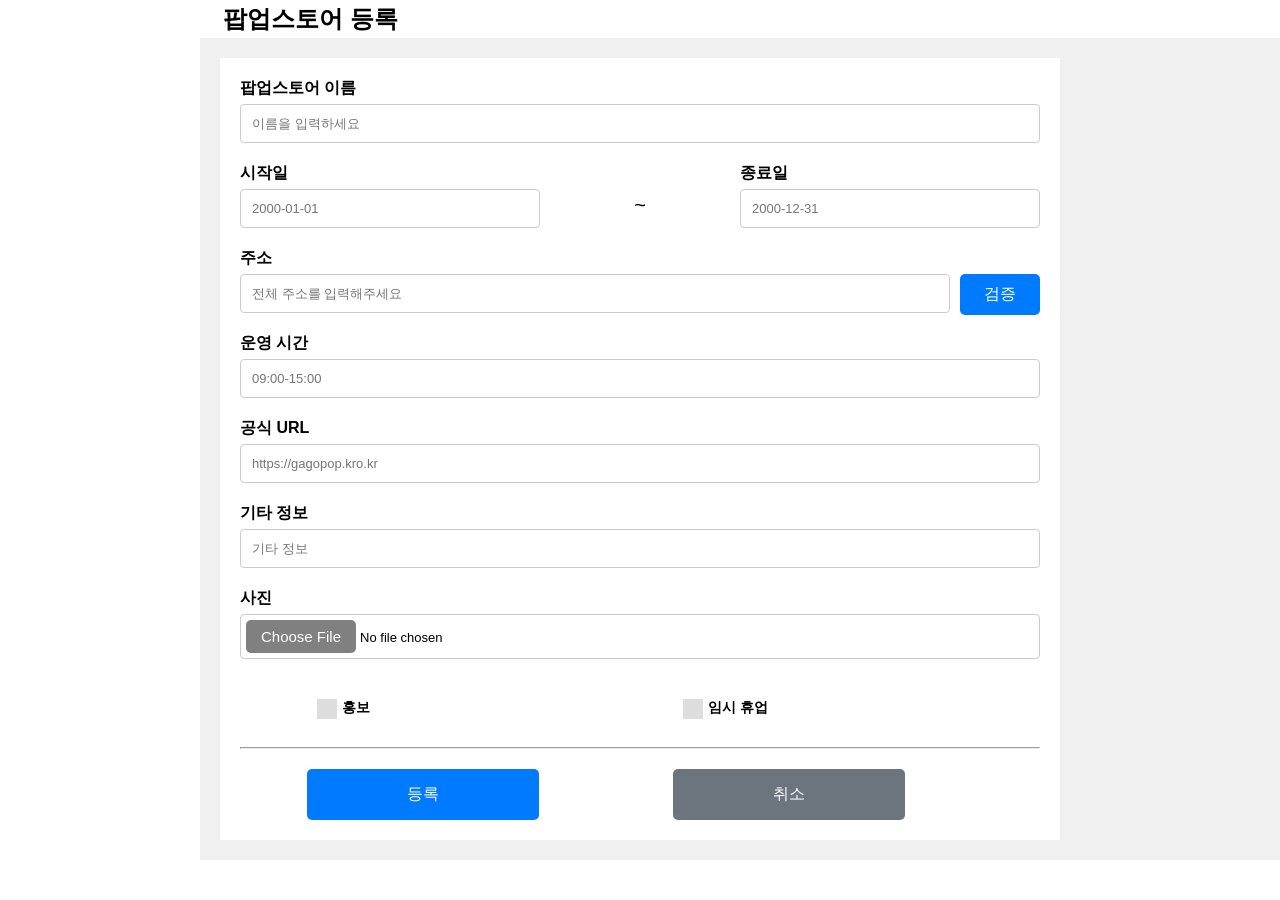
<file: src/main/resources/templates/admin/addForm.html>
<!DOCTYPE HTML>
<html xmlns:th="http://www.thymeleaf.org">
<head>
    <meta charset="utf-8">
    <link rel="stylesheet" th:href="@{/css/sidebar.css}" href="../../static/css/sidebar.css" />
    <link rel="stylesheet" th:href="@{/css/body.css}" href="../../static/css/body.css" />
    <link rel="stylesheet" href="https://fonts.googleapis.com/css2?family=Material+Symbols+Outlined:opsz,wght,FILL,GRAD@20..48,100..700,0..1,-50..200" />
</head>
<body>
<div th:replace="fragments/sidebar :: sidebar"></div>
<div class="body-content">
    <div th:replace="fragments/top-bar-content :: top-bar-content"></div>
    <div class="title">
        <h2>팝업스토어 등록</h2>
    </div>
    <div class="container">
        
        <div class="container-form">
            <!-- <h4 class="mb-3">팝업 스토어 정보 입력</h4> -->

            <form id="popupForm" action="popup-store.html" th:action method="post" onsubmit="return false;" enctype="multipart/form-data">
                <div>
                    <label for="name">팝업스토어 이름</label>
                    <input type="text" id="name" name="name" class="form-control" placeholder="이름을 입력하세요" >
                </div>
                <div>
                <div class="form-date">
                    <div class="start-date">
                        <label for="startDate">시작일</label>
                        <input type="text" id="startDate" name="startDateDisplay" class="form-control input-date" placeholder="2000-01-01"  >
                    </div>
                    <div class="continue">
                        ~
                    </div>
                    <div class="end-date">
                        <label for="endDate">종료일</label>
                        <input type="text" id="endDate" name="endDateDisplay" class="form-control input-date" placeholder="2000-12-31"  >
                    </div>
                </div>
                    <!-- Hidden inputs for adjusted dates -->
                    <input type="hidden" id="adjustedStartDate" name="startDate">
                    <input type="hidden" id="adjustedEndDate" name="endDate">


                    <div class="container-address">
                    <label for="address" class="address-label">주소</label>
                    <div class="input-group">
                        <input type="text" id="address" name="address" class="form-control input-address " placeholder="전체 주소를 입력해주세요">
                        <div class="input-group-append">
                            <button type="button" id="validateAddressBtn" class="btn btn-primary btn-valid">검증</button>
                            <button type="button" id="editAddressBtn" class="btn btn-secondary btn-edit" style="display: none;">수정</button>
                        </div>
                    </div>
                </div>
                <div>
                    <label for="operatingTime">운영 시간</label>
                    <input type="text" id="operatingTime" name="operatingTime" class="form-control" placeholder="09:00-15:00"   >
                </div>
                <div>
                    <label for="snsLink">공식 URL</label>
                    <input type="text" id="snsLink" name="snsLink" class="form-control" placeholder="https://gagopop.kro.kr"   >
                </div>
                <div>
                    <label for="info">기타 정보</label>
                    <input type="text" id="info" name="info" class="form-control" placeholder="기타 정보"   >
                </div>
                <div>
                    <label for="img"> 사진 </label>
                    <div class="input-file">
                        <input type="file"  name="img" class="form-control" id="img" aria-describedby="inputGroupFileAddon03" aria-label="Upload">
                    </div>
                </div>
                <div class="row">
                    <div class="col">
                        <div class="input-check">
                            <label for="isPromoted" class="chk_box">홍보
                                <input class="form-check-input" type="checkbox" value="true" id="isPromoted" name="isPromoted" >
                                <span class="on"></span>
                            </label>


                        </div>
                    </div>
                    <div class="col">
                        <div class="input-check">
                            <label for="isClosed" class="chk_box">임시 휴업
                                <input class="form-check-input" type="checkbox"  id="isClosed" name="isClosed" value="true" th:checked ="${isClosed}" >
                                <span class="on"></span>
                            </label>
                           

                        </div>
                    </div>
                </div>
                <hr class="my-4">
                <div class="row">
                    <div class="col">
                        <button id="send" class="w-100 btn btn-primary btn-lg" >등록</button>
                    </div>
                    <div class="col">
                        <button class="w-100 btn btn-secondary btn-lg"
                                onclick="location.href='popup-stores.html'"
                                th:onclick="|location.href='@{/admin/popup-stores}'|"
                                type="button">취소</button>
                    </div>
                </div>
            </form>
        </div>
    </div>
</div><!-- /container -->
</body>

<script>
    document.getElementById("validateAddressBtn").addEventListener("click", function () {
        var addressInput = document.getElementById('address');
        var address = addressInput.value.trim();

        var xhr = new XMLHttpRequest();
        xhr.open("POST", "/validate-address", true);
        xhr.setRequestHeader("Content-Type", "application/json;charset=UTF-8");
        xhr.onreadystatechange = function () {
            if (xhr.readyState === 4 && xhr.status === 200) {
                var response = JSON.parse(xhr.responseText);
                if (response.valid) {
                    addressInput.readOnly = true;
                    document.getElementById("editAddressBtn").style.display = 'inline';
                    document.getElementById("validateAddressBtn").style.display = 'none';
                    alert('주소가 정상적으로 검증되었습니다.');
                } else {
                    alert('주소가 잘못되었습니다. 다시 확인해주세요.');
                }
            }
        };
        xhr.send(JSON.stringify({ address: address }));
    });

    document.getElementById("editAddressBtn").addEventListener("click", function () {
        var addressInput = document.getElementById('address');
        addressInput.readOnly = false;
        this.style.display = 'none';
        document.getElementById("validateAddressBtn").style.display = 'inline';
    });

document.getElementById("send").addEventListener("click", function (event) {
    event.preventDefault();
    var form = document.getElementById('popupForm');
    var addressInput = document.getElementById('address');

    // Validate start date format
    var startDateInput = document.getElementById('startDate');
    var endDateInput = document.getElementById('endDate');
    if (!isValidDateFormat(startDateInput.value)) {
        alert('시작일의 형식이 올바르지 않습니다. yyyy-MM-dd 형식으로 입력해주세요.');
        return;
    }
    if (!isValidDateFormat(endDateInput.value)) {
        alert('종료일의 형식이 올바르지 않습니다. yyyy-MM-dd 형식으로 입력해주세요.');
        return;
    }

    if (addressInput.readOnly) {
        adjustDateTimes(); // Adjust the date times and submit the form
    } else {
        alert('주소를 검증해주세요.');
    }
});


    function isValidDateFormat(dateString) {
        var dateFormat = /^\d{4}-\d{2}-\d{2}$/;
        return dateFormat.test(dateString);
    }

    function adjustDateTimes() {
    var startDateInput = document.getElementById('startDate');
    var endDateInput = document.getElementById('endDate');
    var adjustedStartDateInput = document.getElementById('adjustedStartDate');
    var adjustedEndDateInput = document.getElementById('adjustedEndDate');

    var startDate = new Date(startDateInput.value);
    var endDate = new Date(endDateInput.value);

    // Set startDate to the start of the day
    startDate.setHours(0, 0, 0, 0);

    // Set endDate to the end of the day
    endDate.setHours(23, 59, 59, 999);

    // Format the dates back to yyyy-MM-dd'T'HH:mm:ss for LocalDateTime
    var startDateTime = startDate.toISOString().slice(0, 19);
    var endDateTime = endDate.toISOString().slice(0, 19);

    // Set the hidden input values
    adjustedStartDateInput.value = startDateTime;
    adjustedEndDateInput.value = endDateTime;

    // Submit the form
    document.getElementById('popupForm').submit();
}
</script>


</html>
</file>
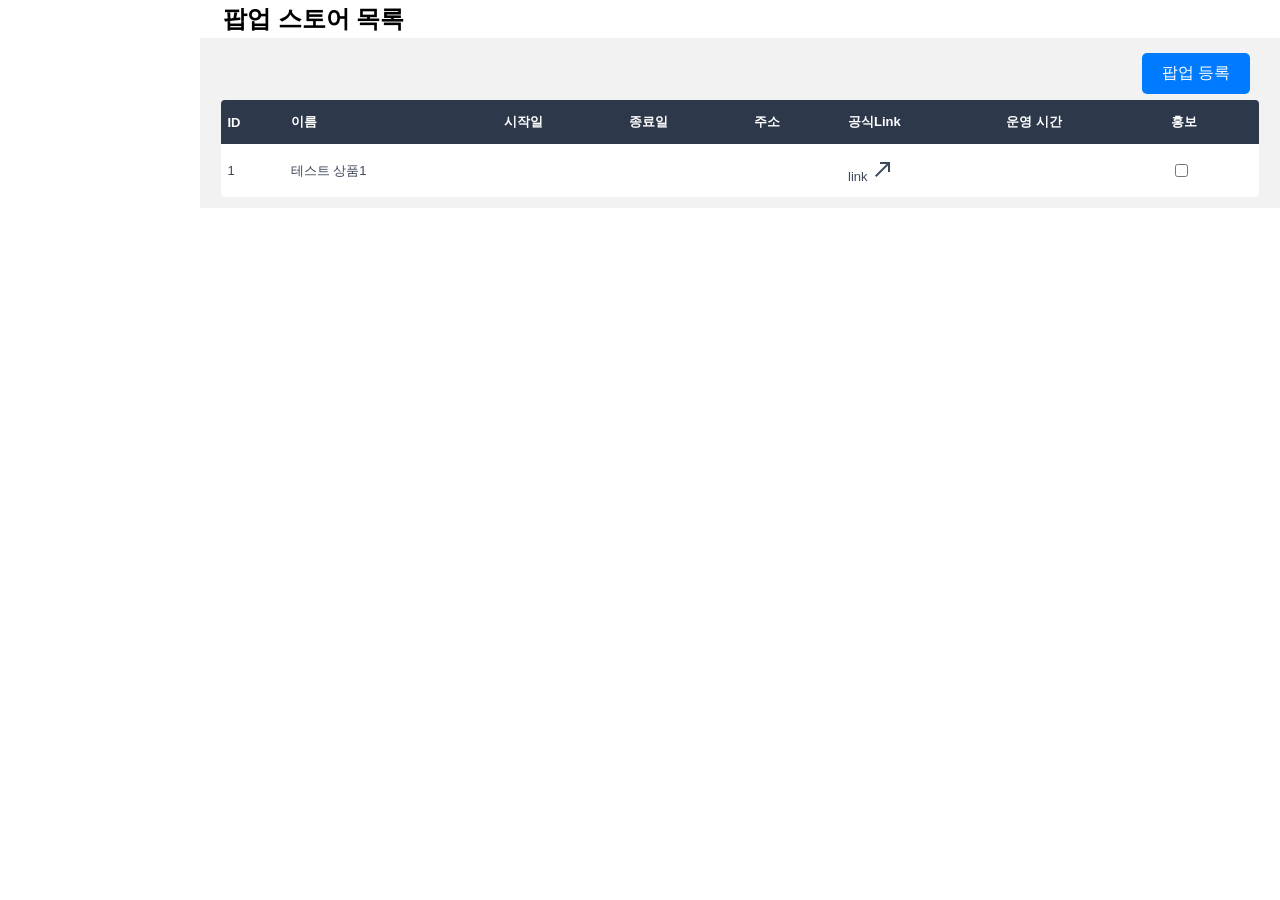
<file: src/main/resources/templates/admin/popup-stores.html>
<!DOCTYPE HTML>
<html xmlns:th="http://www.thymeleaf.org">
<head>
    <meta charset="utf-8">
    <link rel="stylesheet" th:href="@{/css/sidebar.css}" href="../../static/css/sidebar.css" />
    <link rel="stylesheet" th:href="@{/css/body.css}" href="../../static/css/body.css" />
    <link rel="stylesheet" href="https://fonts.googleapis.com/css2?family=Material+Symbols+Outlined:opsz,wght,FILL,GRAD@20..48,100..700,0..1,-50..200" />
</head>
<body>

<div th:replace="fragments/sidebar :: sidebar"></div>
<div class="body-content">
    <div th:replace="fragments/top-bar-content :: top-bar-content"></div>
    <div class="title">
        <h2>팝업 스토어 목록</h2>
    </div>

    <div class="container-popupstores">
        <div class="container-btn-list">
            <button class="btn btn-primary float-end"
                        onclick="location.href='addForm.html'"
                        th:onclick="|location.href = '@{/admin/popup/add}'|"
                        type="button">팝업 등록
            </button>
        </div>
        <div class="container-table">
            <table class="table">
                <thead>
                <tr>
                    <th>ID</th>
                    <th>이름</th>
                    <th>시작일</th>
                    <th>종료일</th>
                    <th>주소</th>
                    <th class="url">공식Link</th>
                    <th>운영 시간</th>
                    <th>홍보</th>
                </tr>
                </thead>
                <tbody>
                <tr th:each="popup : ${popupStores}">
                    <td><a class="btn-hover" href="popup-store.html" th:href="@{|/admin/popup/${popup.id}|}" th:text="${popup.id}">1</a></td>
                    <td><a class="btn-hover" href="popup-store.html" th:href="@{|/admin/popup/${popup.id}|}" th:text="${popup.name}">테스트 상품1</a></td>
                    <td th:text="${#temporals.format(popup.startDate, 'yyyy-MM-dd')}"></td>
                    <td th:text="${#temporals.format(popup.endDate, 'yyyy-MM-dd')}"></td>
                    <td th:text="${popup.address}"></td>
                    <td class="url">
                        <a th:if="${popup.snsLink != 'NULL'}" th:href="${popup.snsLink}" class="btn-hover" >
                            link
                            <span th:if="${popup.snsLink != 'NULL'}" class="material-symbols-outlined"> north_east</span>
                        </a>
                    </td>
                    <td th:text="${popup.operatingTime}"></td>
                    <td>
                        <input type="checkbox" th:checked="${popup.isPromoted}" th:disabled="${true}">
                    </td>
                </tr>
                </tbody>
            </table>
        </div>
    </div> <!-- /container -->

</div>

</body>
<style>
</style>

</html>
</file>
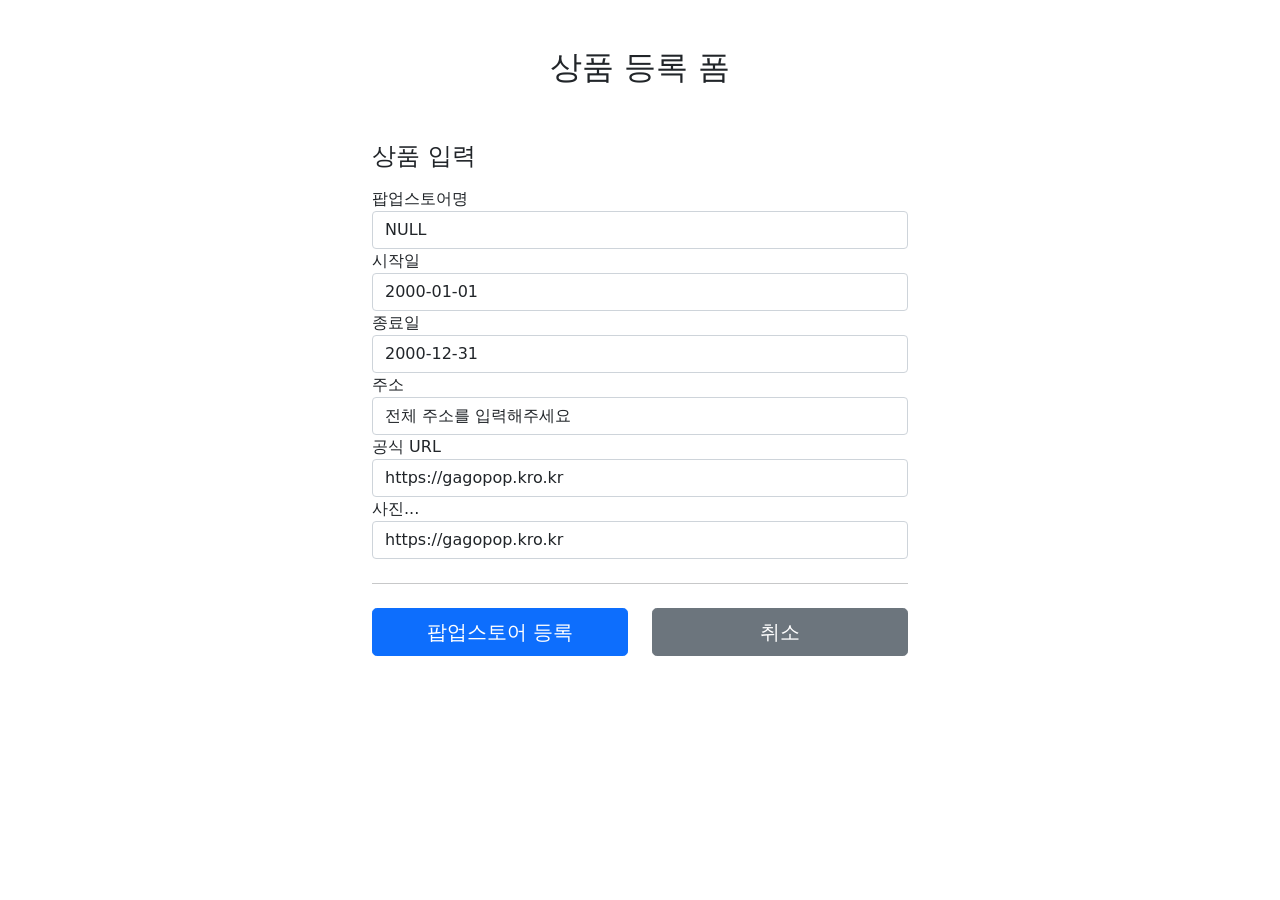
<file: src/main/resources/static/html/admin/addForm.html>
<!DOCTYPE HTML>
<html>
<head>
    <meta charset="utf-8">
    <link href="../../css/bootstrap.min.css" rel="stylesheet">
    <style>
 .container {
 max-width: 560px;
        }
    </style>
</head>
<body>
<div class="container">
    <div class="py-5 text-center">
        <h2>상품 등록 폼</h2>
    </div>
    <h4 class="mb-3">상품 입력</h4>
    <form action="item.html" method="post">
        <div>
            <label for="name">팝업스토어명</label>
            <input type="text" id="name" name="name" class="form-control" value="NULL">
        </div>
        <div>
            <label for="startDate">시작일</label>
            <input type="text" id="startDate" name="startDate" class="form-control" value="2000-01-01">
        </div>
        <div>
            <label for="endDate">종료일</label>
            <input type="text" id="endDate" name="endDate" class="form-control" value="2000-12-31">
        </div>
        <div>
            <label for="address">주소</label>
            <input type="text" id="address" name="address" class="form-control" value="전체 주소를 입력해주세요">
        </div>
        <div>
            <label for="url">공식 URL</label>
            <input type="text" id="url" name="url" class="form-control" value="https://gagopop.kro.kr">
        </div>
        <div>
            <label for="img">사진...</label>
            <input type="text" id="img" name="img" class="form-control" value="https://gagopop.kro.kr">
        </div>

        <hr class="my-4">
        <div class="row">
            <div class="col">
                <button class="w-100 btn btn-primary btn-lg" type="submit">팝업스토어 등록</button>
            </div>
            <div class="col">
                <button class="w-100 btn btn-secondary btn-lg" onclick="location.href='item.html'" type="button">취소</button>
            </div>
        </div>
</div>
</form>
</div> <!-- /container -->
</body>
</html>
</file>
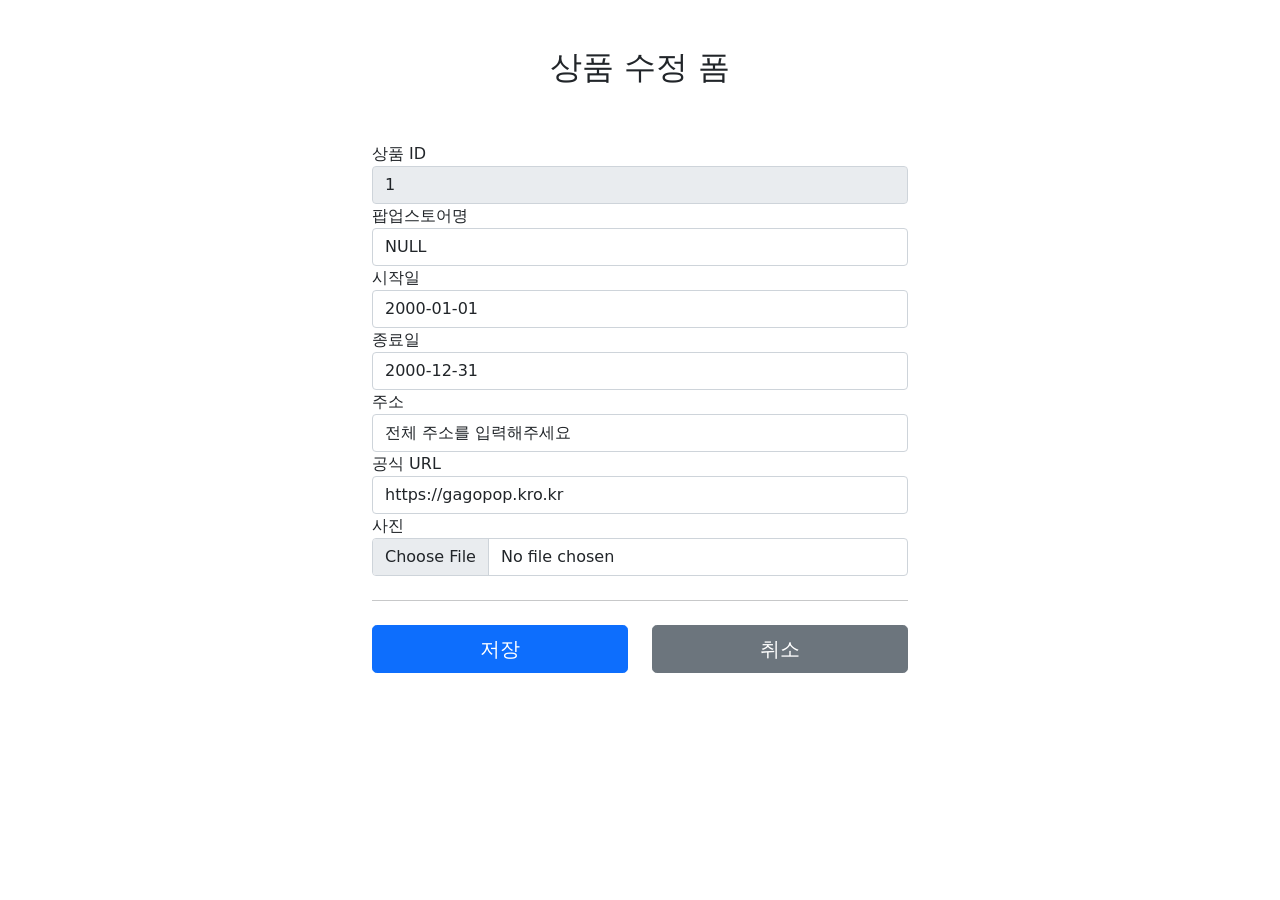
<file: src/main/resources/static/html/admin/editForm.html>
<!DOCTYPE HTML>
<html>
<head>
    <meta charset="utf-8">
    <link href="../../css/bootstrap.min.css" rel="stylesheet">
    <style>
     .container {
     max-width: 560px;
            }
    </style>
</head>
<body>
<div class="container">
    <div class="py-5 text-center">
        <h2>상품 수정 폼</h2>
    </div>
    <form action="popup-store.html" method="post">
    <div>
            <label for="popupId">상품 ID</label>
            <input type="text" id="popupId" name="popupId" class="form-control" value="1" readonly>
        </div>
        <div>
            <label for="name">팝업스토어명</label>
            <input type="text" id="name" name="name" class="form-control" value="NULL">
        </div>
        <div>
            <label for="startDate">시작일</label>
            <input type="text" id="startDate" name="startDate" class="form-control" value="2000-01-01">
        </div>
        <div>
            <label for="endDate">종료일</label>
            <input type="text" id="endDate" name="endDate" class="form-control" value="2000-12-31">
        </div>
        <div>
            <label for="address">주소</label>
            <input type="text" id="address" name="address" class="form-control" value="전체 주소를 입력해주세요">
        </div>
        <div>
            <label for="url">공식 URL</label>
            <input type="text" id="url" name="url" class="form-control" value="https://gagopop.kro.kr">
        </div>
        <div>
            <label for="img"> 사진 </label>
            <div class="input-group mb-3">
                <input type="file"  name="img" class="form-control" id="img" aria-describedby="inputGroupFileAddon03" aria-label="Upload">
            </div>
        </div>
        <hr class="my-4">
        <div class="row">
            <div class="col">
                <button class="w-100 btn btn-primary btn-lg" type="submit">저장</button>
            </div>
            <div class="col">
                <button class="w-100 btn btn-secondary btn-lg" onclick="location.href='item.html'" type="button">취소</button>
            </div>
        </div>
    </form>
</div> <!-- /container -->
</body>
</html>
</file>
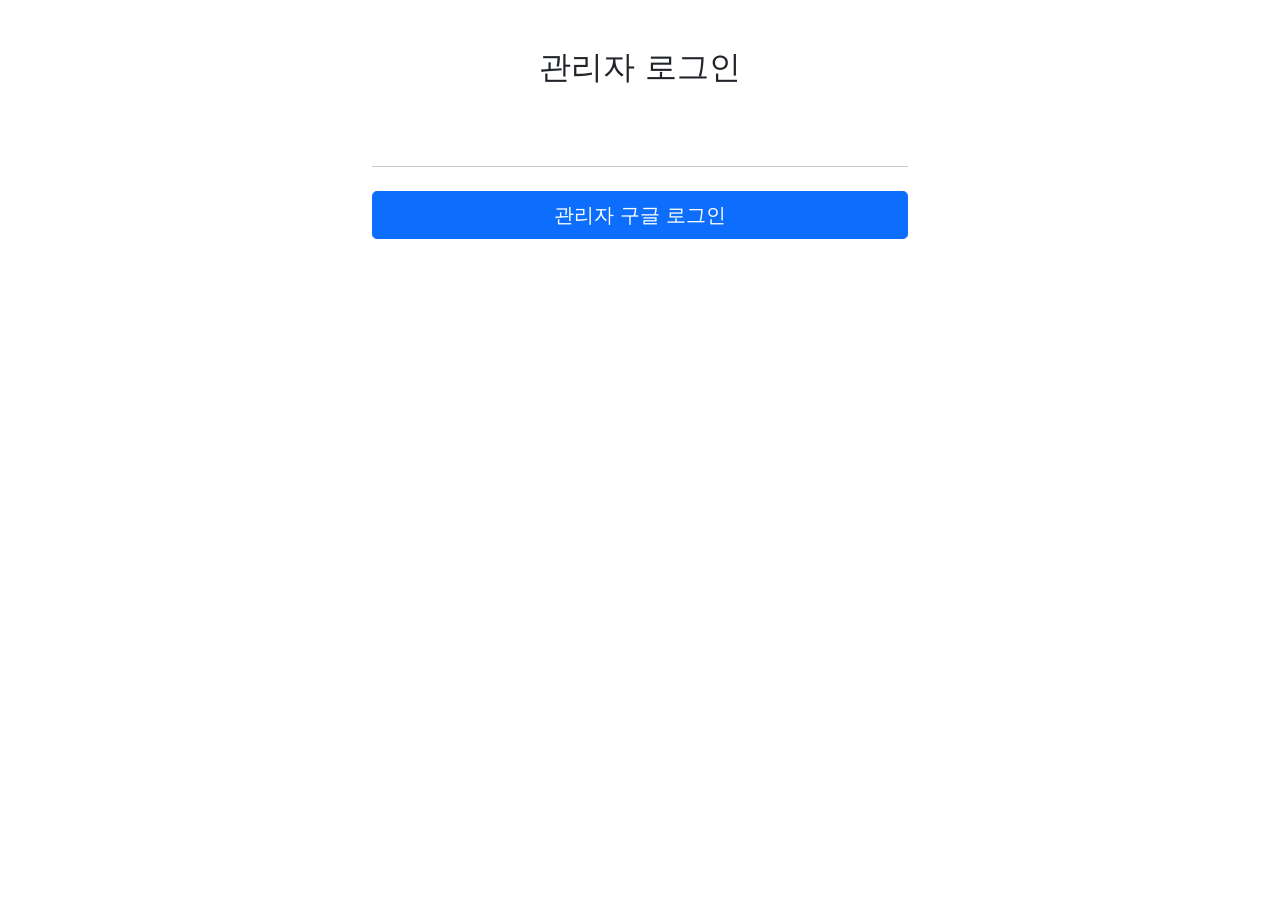
<file: src/main/resources/static/html/admin/login.html>
<!DOCTYPE HTML>
<html>
<head>
  <meta charset="utf-8">
  <link href="../../css/bootstrap.min.css" rel="stylesheet">
  <style>
 .container {
 max-width: 560px;
        }
    </style>
</head>
<body>
<div class="container">
  <div class="py-5 text-center">
    <h2> 관리자 로그인</h2>
  </div>
  <hr class="my-4">
    <div class="col">
      <button class="w-100 btn btn-primary btn-lg" onclick="location.href='/oauth2/authorization/google'" type="button">관리자 구글 로그인</button>
    </div>
</div> <!-- /container -->
</body>
</html>
</file>
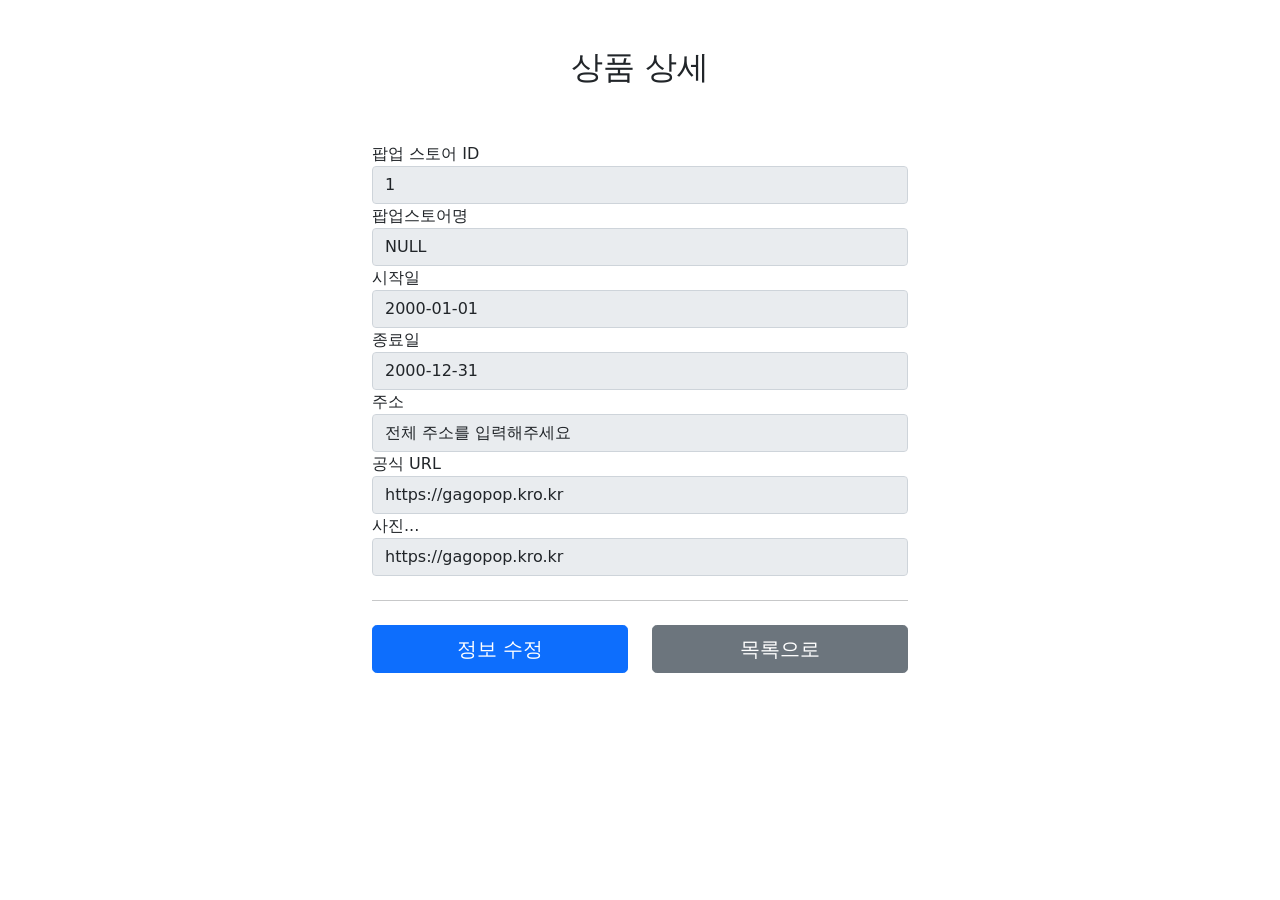
<file: src/main/resources/static/html/admin/popup-store.html>
<!DOCTYPE HTML>
<html>
<head>
    <meta charset="utf-8">
    <link href="../../css/bootstrap.min.css" rel="stylesheet">
    <style>
 .container {
 max-width: 560px;
        }
    </style>
</head>
<body>
<div class="container">
    <div class="py-5 text-center">
        <h2>상품 상세</h2>
    </div>
    <div>
        <label for="popupId">팝업 스토어 ID</label>
        <input type="text" id="popupId" name="popupId" class="form-control" value="1" readonly>
    </div>
    <div>
        <label for="name">팝업스토어명</label>
        <input type="text" id="name" name="name" class="form-control" value="NULL" readonly>
    </div>
    <div>
        <label for="startDate">시작일</label>
        <input type="text" id="startDate" name="startDate" class="form-control" value="2000-01-01" readonly>
    </div>
    <div>
        <label for="endDate">종료일</label>
        <input type="text" id="endDate" name="endDate" class="form-control" value="2000-12-31" readonly>
    </div>
    <div>
        <label for="address">주소</label>
        <input type="text" id="address" name="address" class="form-control" value="전체 주소를 입력해주세요" readonly>
    </div>
    <div>
        <label for="url">공식 URL</label>
        <input type="text" id="url" name="url" class="form-control" value="https://gagopop.kro.kr" readonly>
    </div>
    <div>
        <label for="img">사진...</label>
        <input type="text" id="img" name="img" class="form-control" value="https://gagopop.kro.kr" readonly>
    </div>
    <hr class="my-4">
    <div class="row">
        <div class="col">
            <button class="w-100 btn btn-primary btn-lg" onclick="location.href='editForm.html'" type="button">정보 수정</button>
        </div>
        <div class="col">
            <button class="w-100 btn btn-secondary btn-lg" onclick="location.href='items.html'" type="button">목록으로</button>
        </div>
    </div>
</div> <!-- /container -->
</body>
</html>
</file>
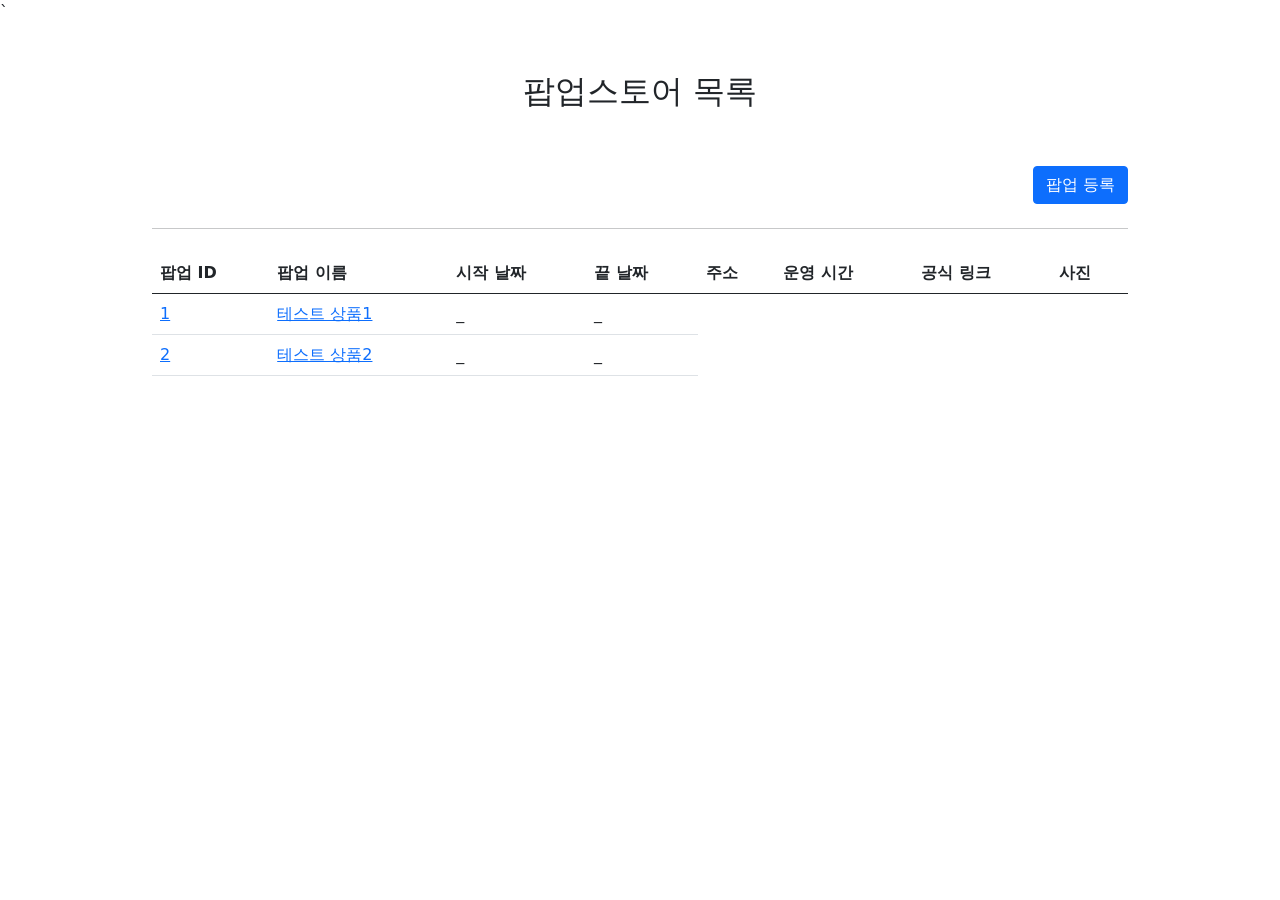
<file: src/main/resources/static/html/admin/popup-stores.html>
<!DOCTYPE HTML>
<html>
<head>
    <meta charset="utf-8">
    `
    <link href="../../css/bootstrap.min.css" rel="stylesheet">
</head>
<body>
<div class="container" style="max-width: 1000px">
    <div class="py-5 text-center">
        <h2>팝업스토어 목록</h2>
    </div>
    <div class="row">
        <div
                class="col">
            <button class="btn btn-primary float-end"
                    onclick="location.href='addForm.html'" type="button">팝업 등록
            </button>
        </div>
    </div>
    <hr class="my-4">
    <div>
        <table class="table">
            <thead>
            <tr>
                <th>팝업 ID</th>
                <th>팝업 이름</th>
                <th>시작 날짜</th>
                <th>끝 날짜</th>
                <th>주소</th>
                <th>운영 시간</th>
                <th>공식 링크</th>
                <th>사진</th>
            </tr>
            </thead>
            <tbody>
            <tr>
                <td><a href="popup-store.html">1</a></td>
                <td><a href="popup-store.html">테스트 상품1</a></td>
                <td>_</td>
                <td>_</td>
            </tr>
            <tr>
                <td><a href="popup-store.html">2</a></td>
                <td><a href="popup-store.html">테스트 상품2</a></td>
                <td>_</td>
                <td>_</td>
            </tr>
            </tbody>
        </table>
    </div>
</div> <!-- /container -->
</body>
</html>
</file>
<file: src/main/resources/static/css/sidebar.css>
body {
    display: flex;
    margin: 0;
    font-family: Arial, sans-serif;
}

.sidebar {
    width: 200px;
    background-color: #f1f1f1;
    display: flex;
    flex-direction: column;
    justify-content: space-between;
    height: 100vh;
    padding: 25px 25px 10px 25px;
    box-sizing: border-box;
    position:fixed;
}

.logo img {
    width: 100%;
    height: auto;
}
.logo span {
    display: flex;
    justify-content: center;
    margin-top: 5px;
    color: gray;
}

.menu {
    list-style: none;
    padding: 0;
    margin: 20px 0;
    flex-grow: 1;

}

.menu li {
    margin: 30px 0;
}

.menu a {
    color: #1a1a1a;
    text-decoration: none;
    font-size: 17px;
    transition: color 0.3s;
    display: flex;
    align-items: center;

}
.btn-hover:hover {
    color: rgb(0, 107, 195);
}

.material-symbols-outlined {
  font-variation-settings:
  'FILL' 0,
  'wght' 400,
  'GRAD' 0,
  'opsz' 24;
  padding-right: 5px;
}


.back-to-main {
    margin-top: auto;
}

.back-to-main a {
    display: flex;
    align-items: center;
    font-size: 15px;
    color: rgb(70, 70, 70);
    text-decoration: none;
}

.back-to-main img {
    margin-right: 8px;
}

.content {
    flex-grow: 1;
    padding: 10px;
    box-sizing: border-box;
}

.top-bar {
    display: flex;
    justify-content: flex-end;
    padding: 5px 20px;
}

.logout {
    display: flex;
    align-items: center;
    text-decoration: none;
    color: #1a1a1a;
    font-size: 15px;

}

.logout a{
    font-size: 13px;
    color: #1a1a1a;
}

.logout img {
    margin-right: 8px;
}

.copyright {
    margin-bottom: 0;
}

.copyright p{
    font-size: 8px;
    color: #2a2a2a;
    margin: 10px;
}
</file>
<file: src/main/resources/static/css/body.css>
.content-right{
    display: flex;
    flex-direction: row;
}

.body-content{
    width: 100%;
    margin-left: 200px;
}

h2 {
    margin: 3px;
}


table {
  border: 1px #2D384A solid;
  font-size: .9em;
/*
  box-shadow: 0 2px 5px rgba(0,0,0,.25);
*/
  width: 100%;
  border-collapse: collapse;
  border-radius: 5px;
  overflow: hidden;
  padding: 5px 10px;
}

th {
  text-align: left;

}

thead {
  font-weight: bold;
  color: #fff;
  background: #2D384A;
  font-size: 13px;
}

td, th {
  padding: 1em .5em;
  vertical-align: middle;
}

td {
  border-bottom: 1px solid rgba(0,0,0,.1);
  background: #fff;
  max-width: 200px;
  font-size: 13px;
}

table a {
  color: #3D485A;
  max-width: 100px;
  text-decoration: none;
}

.container-login{
  padding: 20px;
  justify-content: center;
  align-items: center;
  height: 600px;
  background-color: #f2f2f2;
}

.login{
  display: flex;
  justify-content: center;
  flex-direction: column;
  align-items: center;
  background-color: #fff;
  border-radius: 10px;
  padding: 50px;
  margin-top: 100px;
}

.btn-lg{
  padding-left: 20px;
}

.container{
    padding: 0px 20px ;
    display: flex;

}
.container-popupstores{
  padding: 10px 20px ;
  display: flex;
  flex-direction: column;
  background-color: #f2f2f2
}

.container-btn-list{
    display: flex;
    justify-content: flex-end;
    padding: 5px 10px;
}

/* 
input {
  width: 500px;
  height: 32px;
  font-size: 15px;
  border-color: #cccccc;
  border-radius: 5px;
  border-style: solid;
  margin: 3px 0px;
  background-color: #fcfcfc;
  padding: 5px 10px;
}

input:hover{
  border-color: #355993;
}

.btn{
  border-radius: 5px;
  background-color: #0172ad;
  color:#fff;
  border: 0px;
  height: 32px;
  padding: auto;
}

.btn:hover{

  background-color: #004367;
  color:#fff;

}

.input-group{
  margin: 0px;
  padding: 0px;
  display: flex;
  justify-content: left;
}

.input-group ::-webkit-file-upload-button{
  background-color: #dbdbdb;
  margin: 0px;
  padding: 5px;
  border-radius: 5%;
  border-color: #ffffff00;
  
} */

/* General form styles */

.title{
  margin-left: 20px;
}

.container{
  background-color: #f0f0f0;
  padding-top: 20px;
  padding-bottom: 20px;
  height: fit-content;
}

.container-img{
  background-color: #fff;
  margin-left: 10px;
  padding: 10px;
  height: fit-content;
  width: 300px;
}

.popup-img{
  object-fit: cover;  
  width: 300px;
}

.container-form{
  display: flex;
  flex-direction: column;
  width: 800px;
  justify-content: center;
  background-color: #ffffff;
  padding: 20px;
}

label {
  display: block;
  margin-bottom: 5px;
  font-weight: bold;
}

.address-label{
  display: block ;
  
}

input.form-control{
  padding: 11px;
  margin-bottom: 20px;
  border: 1px solid #ccc;
  border-radius: 4px;
  font-size: 13px;
  width: 100%;
  box-sizing: border-box;
}

.input-group{
  display: flex;
}

.input-group-append{
  margin-left: 10px;

}

.container-address{
  flex-direction: column;
}
.form-control.input-address{
  margin-right: 0px;
}


.popupForm{
  width: 100%;
}

.form-date{
  display: flex;
  flex-direction: row;
  justify-content: space-between;
  align-items: center;
  width: 100%;
}
.form-control.input-date{
  width: 300px;
}



.continue{
  text-align: center;
  font-size: 20px;
  padding: 10px;
}

/*.url{
    display: flex;
    align-items: center;
    width: 100%
    height: fit-content;
}*/

input[type=file]::file-selector-button{
  display: inline-block;
  padding: 8px 15px;
  font-size: 15px;
  text-align: center;
  text-decoration: none;
  border-radius: 5px; /* �ձ� �𼭸� */
  cursor: pointer;
  background-color: #808080; /* �Ķ��� ��ư */
  transition: background-color 0.3s ease;
  color: white;
  border: none; /* ���� ���� */

}
input[type=file]::file-selector-button:hover {
  background-color: #5c5c5c;
  color: #fff;
}
input[type=file] {
  padding: 5px 0px 5px 5px;
}

input[readonly] {
    background-color: #f5f5f5;
}

/* Button styles */
.btn {
  display: inline-block;
  padding: 10px 20px;
  font-size: 16px;
  text-align: center;
  text-decoration: none;
  border-radius: 5px; /* �ձ� �𼭸� */
  cursor: pointer;
  transition: background-color 0.3s ease;
}

.btn-primary {
  background-color: #007bff; /* �Ķ��� ��ư */
  color: white;
  border: none; /* ���� ���� */
}

.btn-primary:hover {
  background-color: #0056b3;
}

.btn-valid{
  width: 80px;
}


.btn-secondary {
  background-color: #6c757d; /* ȸ�� ��ư */
  color: white;
  border: none; /* ���� ���� */
}

.btn-secondary:hover {
  background-color: #5a6268;
}


/* Checkbox styles */
.form-check-input {
  margin-left: 16px;
  
}

/* Row styles */
.row {
  display: flex;
  justify-content: space-evenly;
  align-items: center;
  width: 100%;
}

.col{
  width: 300px;
}

.btn-lg{
  padding: 15px 100px;

}

.popupForm div{
  display: block;
}

hr ,.my-4{
  margin: 20px 0px;
  color: #2d384a7b;
  
}

.input-check{
  display: flex;
  margin-top: 10px;
}

.container-address{
  display: flex;
}

.chk_box {
  display: block;
  position: relative;
  padding-left: 25px;
  margin: 10px;
  cursor: pointer;
  font-size: 14px;
  -webkit-user-select: none;
  -moz-user-select: none;
  -ms-user-select: none;
  user-select: none;
}
/* �⺻ üũ�ڽ� ����� */
.chk_box input[type="checkbox"] {
  display: none;
}

/* ���õ��� ���� üũ�ڽ� ��Ÿ�� �ٹ̱� */
.on {
  width: 20px;
  height: 20px;
  background: #ddd;
  position: absolute;
  top: 0;
  left: 0;
}

/* ���õ� üũ�ڽ� ��Ÿ�� �ٹ̱� */
.chk_box input[type="checkbox"]:checked+.on {
  background: #007bff;
}

.on:after {
  content: "";
  position: absolute;
  display: none;
}

.chk_box input[type="checkbox"]:checked+.on:after {
  display: block;
}

.on:after {
  width: 6px;
  height: 10px;
  border: solid #fff;
  border-width: 0 2px 2px 0;
  -webkit-transform: rotate(45deg);
  -ms-transform: rotate(45deg);
  transform: rotate(45deg);
  position: absolute;
  left: 6px;
  top: 2px;
}
</file>
